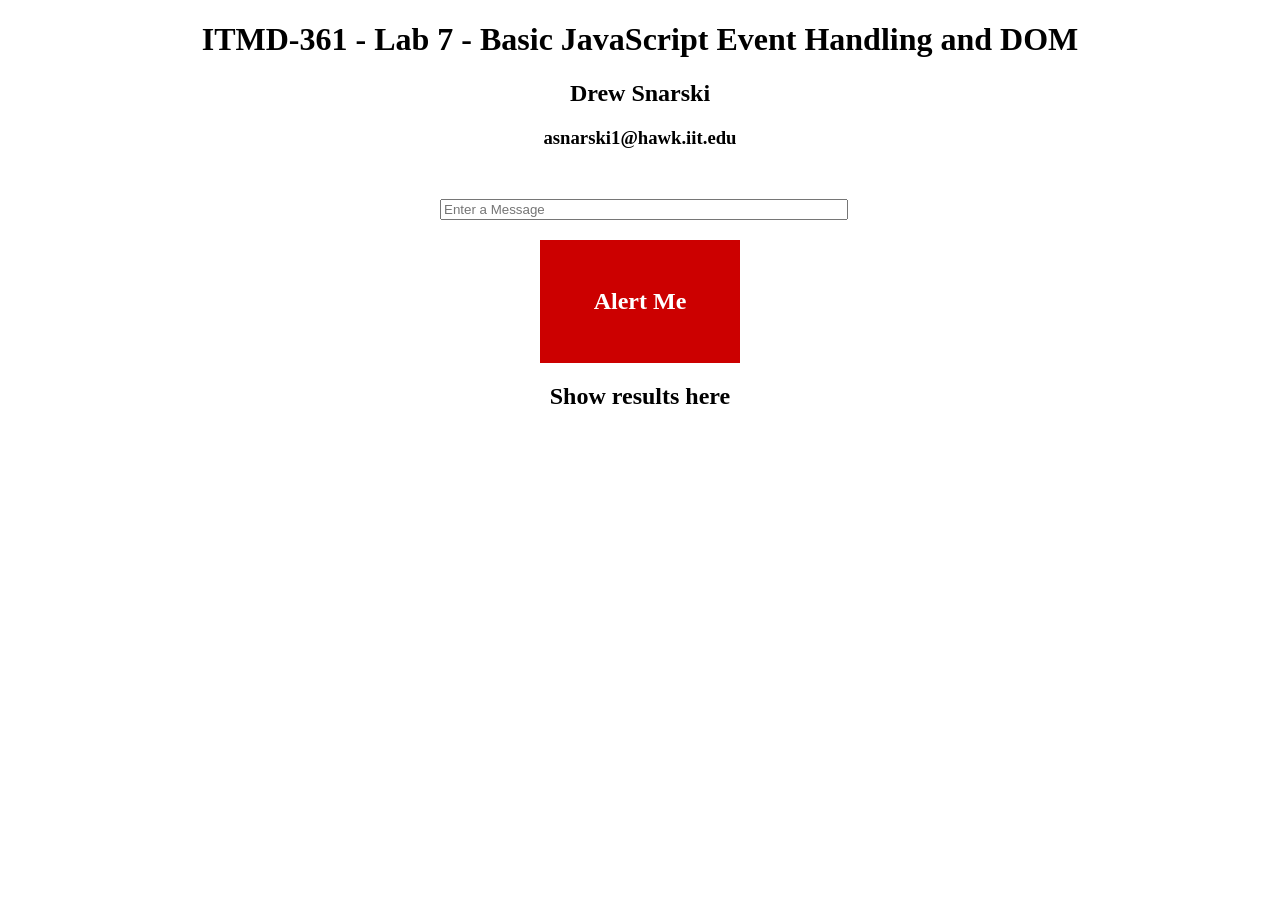
<file: index.html>
<!DOCTYPE html>
<html lang="en">
<head>
  <meta charset="UTF-8">
  <title>Lab 7 - Basic JavaScript Event Handling and DOM</title>
  <link rel="stylesheet" href="style/style.css">
  <script type="text/javascript" src="js/script.js"></script>
</head>
<body>
  <h1 class="center">ITMD-361 - Lab 7 - Basic JavaScript Event Handling and DOM</h1>
  <h2 class="center">Drew Snarski</h2>
  <h3 class="center">asnarski1@hawk.iit.edu</h3>
  <div id="container">
    <input id="entryinput" type="text" name="textentry" placeholder="Enter a Message">
    <div id="entrybutton">Alert Me</div>
    <h2 id="textoutput" class="center">Show results here</h2>
  </div>
</body>
</html>
</file>
<file: style/style.css>
.center {
    text-align: center;
  }
  #container {
    width: 400px;
    margin: 50px auto 0;
  }
  #entryinput {
    width: 100%;
  }
  #entrybutton {
    width: 200px;
    text-align: center;
    color: #fff;
    background-color: #c00;
    padding: 2em 0;
    margin: 20px auto;
    font-size: 24px;
    font-weight: bold;
  }
</file>
